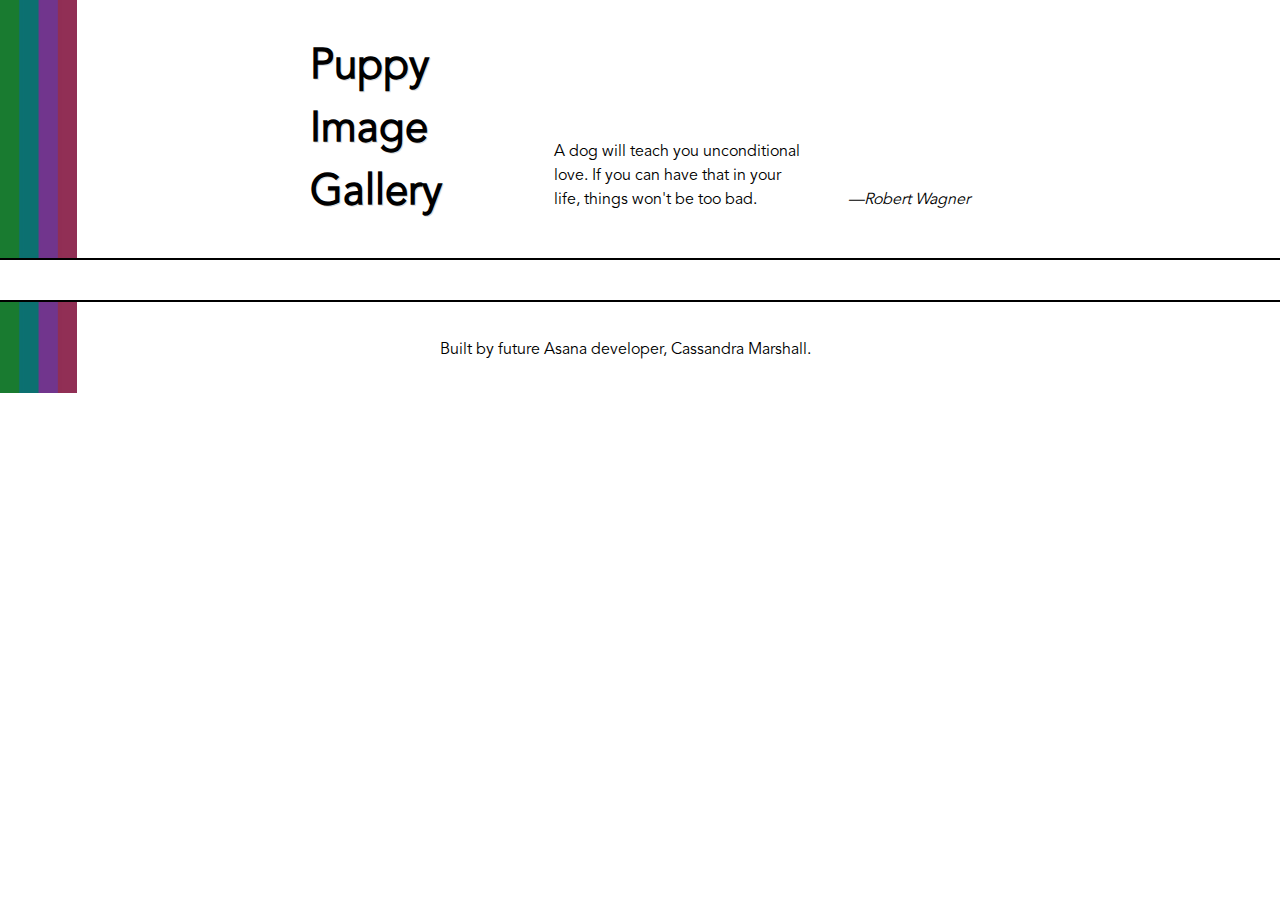
<file: index.html>
<!doctype html>

<html lang="en">
<head>
  <meta charset="utf-8">

  <title>Adopt A Dog</title>
  <meta name="description" content="Adopt a Dog">
  <meta name="author" content="Cassandra Marshall">
  <meta name="description" content="Asana Dog Adoption Agency. Available dogs are posted here.">
  <meta name="keywords" content="dog adoption, dogs, adoption, puppies, puppy adoption, puppy">
  <meta name="viewport" content="width=device-width, initial-scale=1.0">


  <link rel="stylesheet" href="assets/styles/site.css">
  <script src="assets/js/scripts.js"></script>
 
<script
  src="https://code.jquery.com/jquery-3.3.1.min.js"
  integrity="sha256-FgpCb/KJQlLNfOu91ta32o/NMZxltwRo8QtmkMRdAu8="
  crossorigin="anonymous"></script>
 

</head>
<body>
<div id="page">
		
	<div class="header" w3-include-html="assets/snippets/header.html"></div> 
	
<main>

<div class="container">

<div class="grid" id="dogList">

</div>

<div id="dogEnlarge">
	
	
</div>

</div>

</main>

<div class="footer" w3-include-html="assets/snippets/footer.html"></div> 
	

</div> <! end page -->

<script>
	
	var w = Math.max(document.documentElement.clientWidth, window.innerWidth || 0);
	//keep console in to double check the window dimensions
	console.log( 'width ' + w);
	
	$(document).ready(function () {
		
		//grabs images for the thumbnails
		var jsonURL = "http://localhost:8888/assets/data/dogs.json";
		$.getJSON( jsonURL, function( json ) {
			
			var imgList = "";
			var i = 1;
			var imageThumb;
						
			$.each(json.dogs, function () {
				
				//change the image size depending on the viewport
				//small-90 can be substituted to compare resolution and performance in scalability 
				if (w > 800) {
					imageThumb = this.medium;
				} else {
					imageThumb = this.small;
				}

				imgList += '<div class="thumb" id="'+ i +'" style="background-image:url('+ imageThumb +');" onClick="enlarge(this)" alt="thumbnail dog '+ name +'"><a href="#" class="thumbLink">'+ this.name +'</a></div>';
				i++;
				
			});
			
			//for future scalability I would add lazy load to this
			$('#dogList').append(imgList);
			
 		});		
	});
	
	function enlarge(thumb_id) {
		
			//grabs images for the full size modal	
			//for performance, a json call is made for each enlarged image, this is faster and scales better
			//instead of showing and hiding, the images are added to the page and then removed.
			
			var id = $(thumb_id).attr("id");
			var enlargeImg = "";
			var largeImage;
			
			var jsonURL = "http://localhost:8888/assets/data/dogs.json";
		 	$.getJSON( jsonURL, function( json ) {
			
				var largeID = id - 1;
				var name = json.dogs[ largeID ].name;
				var gender = json.dogs[ largeID ].gender;
				var age = json.dogs[ largeID ].age;
				var breed = json.dogs[ largeID ].breed;
	 	
			 	//grab a different image depending on the viewport
			 	if (w > 800) {
					largeImage = json.dogs[ largeID ].large;
				} else {
					largeImage = json.dogs[ largeID ].medium;
				}
			 								
				enlargeImg += '<div class="large" id="enlarge'+ id +'" onClick="removeImage(this)"><a  id="'+ id +'" href="#" class="nameLarge"><ul><li class="name">'+ name +'</li><li> '+ gender +'</li><li> '+ age +'</li><li> '+ breed +'</li></ul></a><img alt="large dog '+ name +'" src="'+ largeImage +'" /></div>';
				
				$('#dogEnlarge').append(enlargeImg);
			
			});		
	}
		
	includeHTML();

</script>


</body>
</html>
</file>
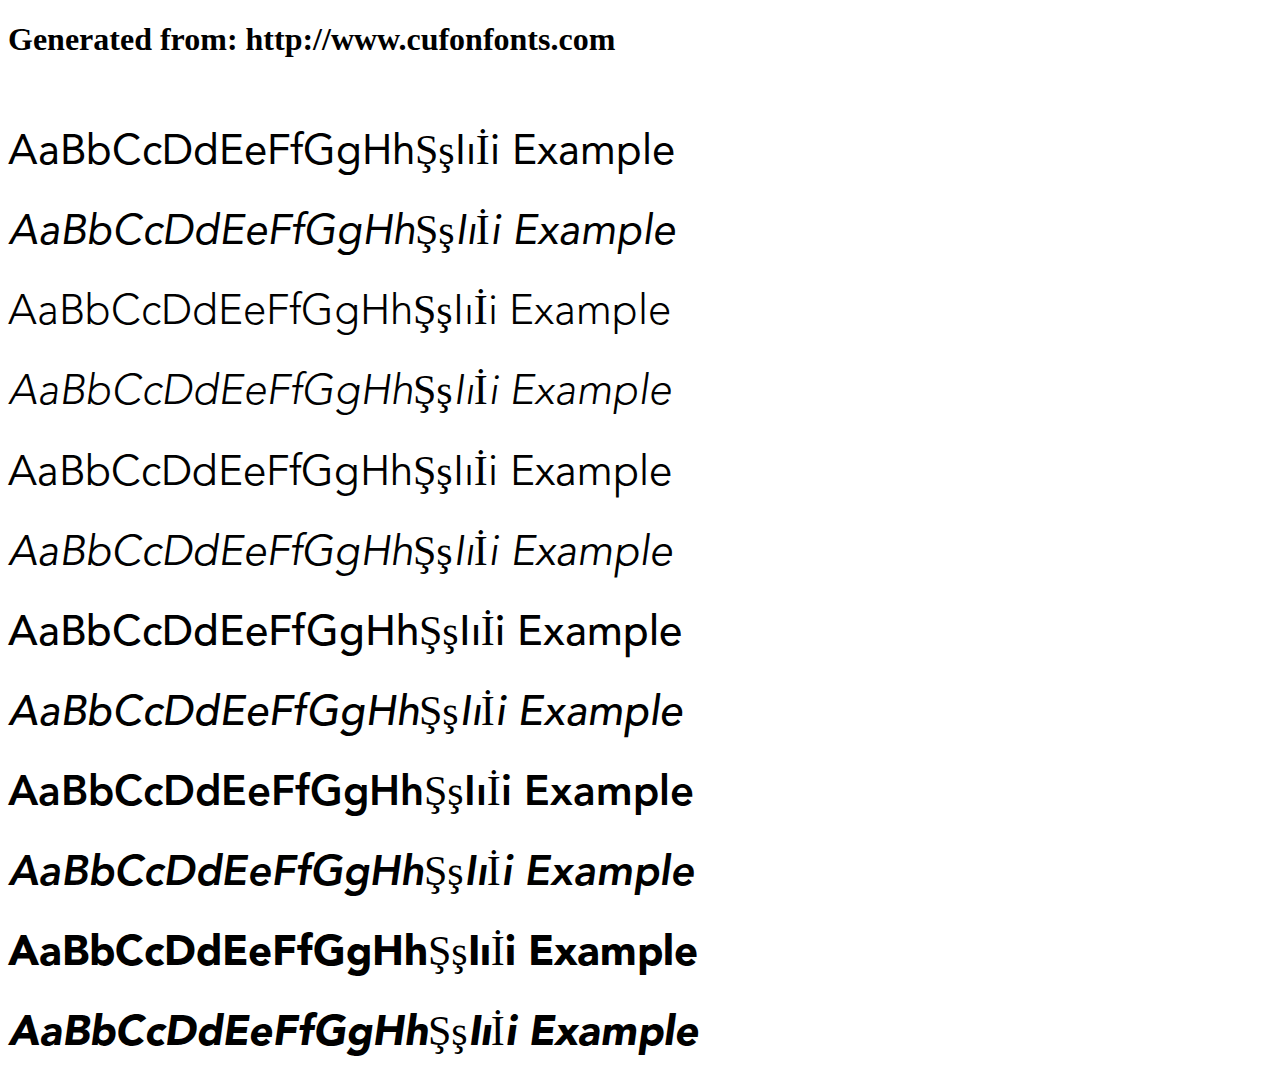
<file: assets/fonts/avenir-lt-std-cufonfonts-webfont/example.html>
<!DOCTYPE html>
<html xmlns="http://www.w3.org/1999/xhtml">
<head>
    <meta http-equiv="Content-Type" content="text/html; charset=utf-8"/>
    <link rel="stylesheet" type="text/css"
          href="style.css"/>
</head>

<body>

<h1>Generated from: http://www.cufonfonts.com</h1><br/>
<h1 style="font-family:'Avenir LT Std 55 Roman';font-weight:normal;font-size:42px">AaBbCcDdEeFfGgHhŞşIıİi Example</h1>
<h1 style="font-family:'Avenir LT Std 55 Oblique';font-weight:normal;font-size:42px">AaBbCcDdEeFfGgHhŞşIıİi Example</h1>
<h1 style="font-family:'Avenir LT Std 35 Light';font-weight:normal;font-size:42px">AaBbCcDdEeFfGgHhŞşIıİi Example</h1>
<h1 style="font-family:'Avenir LT Std 35 Light Oblique';font-weight:normal;font-size:42px">AaBbCcDdEeFfGgHhŞşIıİi Example</h1>
<h1 style="font-family:'Avenir LT Std 45 Book';font-weight:normal;font-size:42px">AaBbCcDdEeFfGgHhŞşIıİi Example</h1>
<h1 style="font-family:'Avenir LT Std 45 Book Oblique';font-weight:normal;font-size:42px">AaBbCcDdEeFfGgHhŞşIıİi Example</h1>
<h1 style="font-family:'Avenir LT Std 65 Medium';font-weight:normal;font-size:42px">AaBbCcDdEeFfGgHhŞşIıİi Example</h1>
<h1 style="font-family:'Avenir LT Std 65 Medium Oblique';font-weight:normal;font-size:42px">AaBbCcDdEeFfGgHhŞşIıİi Example</h1>
<h1 style="font-family:'Avenir LT Std 85 Heavy';font-weight:normal;font-size:42px">AaBbCcDdEeFfGgHhŞşIıİi Example</h1>
<h1 style="font-family:'Avenir LT Std 85 Heavy Oblique';font-weight:normal;font-size:42px">AaBbCcDdEeFfGgHhŞşIıİi Example</h1>
<h1 style="font-family:'Avenir LT Std 95 Black';font-weight:normal;font-size:42px">AaBbCcDdEeFfGgHhŞşIıİi Example</h1>
<h1 style="font-family:'Avenir LT Std 95 Black Oblique';font-weight:normal;font-size:42px">AaBbCcDdEeFfGgHhŞşIıİi Example</h1>


</body>
</html>
</file>
<file: assets/styles/site.css>
/* Styles for Adopt a Dog Written by Cassandra Marshall*/
/*Code Example for Asana*/

/* Globals */
:root {
  --font-sans: "Avenir LT Std 45 Book", Helvetica, Arial, sans-serif;
  --font-heavy: "Avenir LT Std 85 Heavy", Helvetica, Arial, sans-serif;
  --font-serif: Georgia, serif;
  --color: #000;
  --color-title: #fff;
  --color-link: #666;
  --font-size: 16px;
  --font-heading: 32px;

  font-family: var(--font-sans);
  font-weight: normal;
  line-height: 1.5;
}

/* Fonts */
@font-face {
font-family: 'Avenir LT Std 45 Book';
font-style: normal;
font-weight: normal;
src: local('/assets/fonts/Avenir LT Std 45 Book'), url('/assets/fonts/AvenirLTStd-Book.woff') format('woff');
}

@font-face {
font-family: 'Avenir LT Std 85 Heavy';
font-style: normal;
font-weight: normal;
src: local('/assets/fonts/Avenir LT Std 85 Heavy'), url('/assets/fonts/AvenirLTStd-Heavy.woff') format('woff');
}


body {
  margin: 0 auto;
}

a {
  color: var(--color-link);
}


/* Layout */
#page {
	margin: 0 auto -20px;
	min-width: 360px;
	max-width: 100%;
	position: relative;
	background-color: #fff;
	font-size: var(--font-size);
}

header {
	max-width: 1400px;
	margin: 0 auto;
	text-align: center;
}

footer {
	max-width: 1400px;
	margin: 0 auto;
	text-align: center;
}

.container {
	max-width: 1400px;
	margin: 0 auto;
}



/* Header and Footer */
.header {
	background: #fff url(/assets/images/background/repeat-colorblock.jpg);
	background-repeat: no-repeat;
    background-size: 12% 600px;
    background-position: top left;
 	margin-bottom: 40px;	
 	border-bottom: 2px solid #000;
}

.site-header {
  padding-bottom: 26px;
  padding-top: 26px;
  text-align: center;
  margin: 0 auto;
}

.site-header div {
	background: rgba(255, 255, 255, 0.20);
	max-width: 800px;
	margin: 0 auto;
}

.site-header h1 {
	color: #000;
	font-family: var(--font-heading);
	font-size: 42px;
	max-width: 200px;	
	display: block;
	text-align: left;
	padding: 0 40px 20px 0px;
	margin: 0 auto;
	text-shadow: 1px 1px #dbdbdb;
}

.site-header__quote {
	/*color: var(--color-title);*/
	color: #000;
	font-family: var(--font-sans);
	font-size: var(--font-size);
	margin-left: 0;
	margin-right: 0;
	max-width: 460px;
	display: inline;
	text-align: left;
	margin: 0 auto;
	/*text-shadow: 1px 1px #999;*/
}

.site-header__quote p { 
	max-width: 250px;
	display: block;	
	padding: 0 0 20px 0px;
	margin: 0 auto;
}

.site-header__quote cite { 
	max-width: 250px;
	display: block;	
	margin: 0 auto;
}

.footer {
    padding: 20px 20px 15px;
    margin-top: 20px;	
    background: #fff url(/assets/images/background/repeat-colorblock.jpg);
	background-repeat: no-repeat;
    background-size: 12% 300px;
    background-position: bottom left;
    border-top: 2px solid #000;
}

.site-footer {
  	color: var(--color);
  	font-family: var(--font-sans);
  	text-align: left;
  	max-width: 400px;
}



/* Homepage Images */
#dogList {
	margin: 0 auto;
	width: 100%;
	text-align: center;
}
	
#dogList .thumb {
    margin: 10px auto;
    padding: 0px;
    float: none;
    display: block;
    width: 95%;
    height: auto;
    font-size: var(--font-size);
    text-align: center;
    overflow: hidden;
    min-height: 400px;   
    background-repeat: no-repeat;
    background-size: cover;
    background-position: center center;
    position: relative;
}

#dogList .thumbLink {
	color: var(--color-title);
    font-size: var(--font-heading);
    font-family: var(--font-heavy);
    text-align: left;
    position: absolute;
    bottom: 25px;
    left: 25px;
    text-decoration: none;
    text-shadow: 1px 1px #333;
}

/* Modal Styles */
#dogEnlarge {
	position: absolute;
	top: 0;
}

#dogEnlarge .large {	
	background: rgba(0, 0, 0, 0.80);
	width: auto !important;
	height: 100vh;
    position:fixed;
    left:0;
    right:0;
    top:0;
    bottom:0;
    padding: 10px;
}

#dogEnlarge .large img {	
	display: block;
	margin-left: auto;
	margin-right: auto;
	max-height: 100%;
	max-width: 100%; 
	height: 97vh;
	width: 97vw;
	padding: 0;
	overflow: auto;
	object-fit: contain;
}

#dogEnlarge .large a.nameLarge {
	color: var(--color-title);
    font-family: var(--font-heavy);
    text-align: left;
    position: absolute;
    bottom: 5%;
    left: 5%;
    text-decoration: none;
    text-shadow: 1px 1px #333;
	
}

#dogEnlarge .large a.nameLarge ul {
	background: rgba(255,255,255,.40);
	padding: 20px;
}

#dogEnlarge .large a.nameLarge li {
	font-size: var(--font-size);
    font-family: var(--font-sans);
    text-align: left;
    text-decoration: none;
    text-shadow: 1px 1px #333;
    list-style: none;
	padding-left: 0;
}


#dogEnlarge .large a.nameLarge li.name {
    font-size: var(--font-heading);
    font-family: var(--font-heavy);
    text-align: left;
    text-decoration: none;
    text-shadow: 1px 1px #333;
}




/********* Tablet Media Breakpoint **********/
@media(min-width: 800px) {
	
.header {
	background: #fff url(/assets/images/background/repeat-colorblock.jpg);
	background-repeat: no-repeat;
    background-size: 6% 600px;
    background-position: top left;
 	margin-bottom: 40px;	
 	border-bottom: 2px solid #000;
}
	
.site-header h1 {
	max-width: 200px;	
	display: inline-block;
	text-align: left;
	padding: 10px 40px 0 0;
}

.site-header__quote p { 
	max-width: 250px;
	display: inline-block;	
	padding-right: 40px;
}

.site-header__quote cite { 
	max-width: 250px;
	display: inline-block;	
}

.footer {
    padding: 20px 20px 15px;
    margin-top: 20px;	
    background: #fff url(/assets/images/background/repeat-colorblock.jpg);
	background-repeat: no-repeat;
    background-size: 6% 300px;
    background-position: bottom left;
    border-top: 2px solid #000;
}


#dogList .thumb {
    margin: 0px 6px 20px;
    padding: 0px;
    float: none;
    display: inline-block;
    width: 45%;
    height: auto;
    text-align: center;
    overflow: hidden;
    min-height: 340px;   
    background-repeat: no-repeat;
    background-size: cover;
    background-position: center center;
}
	
}


/********* Desktop Media Breakpoint **********/
@media(min-width: 1024px) {

#dogList .thumb {
    margin: 0px 6px 20px;
    padding: 0px;
    float: none;
    display: inline-block;
    width: 30%;
    height: auto;
    text-align: center;
    overflow: hidden;
    min-height: 340px;   
    background-repeat: no-repeat;
    background-size: cover;
    background-position: center center;
}
	
}
</file>
<file: assets/fonts/avenir-lt-std-cufonfonts-webfont/style.css>
/* #### Generated By: http://www.cufonfonts.com #### */

@font-face {
font-family: 'Avenir LT Std 55 Roman';
font-style: normal;
font-weight: normal;
src: local('Avenir LT Std 55 Roman'), url('AvenirLTStd-Roman.woff') format('woff');
}


@font-face {
font-family: 'Avenir LT Std 55 Oblique';
font-style: normal;
font-weight: normal;
src: local('Avenir LT Std 55 Oblique'), url('AvenirLTStd-Oblique.woff') format('woff');
}


@font-face {
font-family: 'Avenir LT Std 35 Light';
font-style: normal;
font-weight: normal;
src: local('Avenir LT Std 35 Light'), url('AvenirLTStd-Light.woff') format('woff');
}


@font-face {
font-family: 'Avenir LT Std 35 Light Oblique';
font-style: normal;
font-weight: normal;
src: local('Avenir LT Std 35 Light Oblique'), url('AvenirLTStd-LightOblique.woff') format('woff');
}


@font-face {
font-family: 'Avenir LT Std 45 Book';
font-style: normal;
font-weight: normal;
src: local('Avenir LT Std 45 Book'), url('AvenirLTStd-Book.woff') format('woff');
}


@font-face {
font-family: 'Avenir LT Std 45 Book Oblique';
font-style: normal;
font-weight: normal;
src: local('Avenir LT Std 45 Book Oblique'), url('AvenirLTStd-BookOblique.woff') format('woff');
}


@font-face {
font-family: 'Avenir LT Std 65 Medium';
font-style: normal;
font-weight: normal;
src: local('Avenir LT Std 65 Medium'), url('AvenirLTStd-Medium.woff') format('woff');
}


@font-face {
font-family: 'Avenir LT Std 65 Medium Oblique';
font-style: normal;
font-weight: normal;
src: local('Avenir LT Std 65 Medium Oblique'), url('AvenirLTStd-MediumOblique.woff') format('woff');
}


@font-face {
font-family: 'Avenir LT Std 85 Heavy';
font-style: normal;
font-weight: normal;
src: local('Avenir LT Std 85 Heavy'), url('AvenirLTStd-Heavy.woff') format('woff');
}


@font-face {
font-family: 'Avenir LT Std 85 Heavy Oblique';
font-style: normal;
font-weight: normal;
src: local('Avenir LT Std 85 Heavy Oblique'), url('AvenirLTStd-HeavyOblique.woff') format('woff');
}


@font-face {
font-family: 'Avenir LT Std 95 Black';
font-style: normal;
font-weight: normal;
src: local('Avenir LT Std 95 Black'), url('AvenirLTStd-Black.woff') format('woff');
}


@font-face {
font-family: 'Avenir LT Std 95 Black Oblique';
font-style: normal;
font-weight: normal;
src: local('Avenir LT Std 95 Black Oblique'), url('AvenirLTStd-BlackOblique.woff') format('woff');
}
</file>
